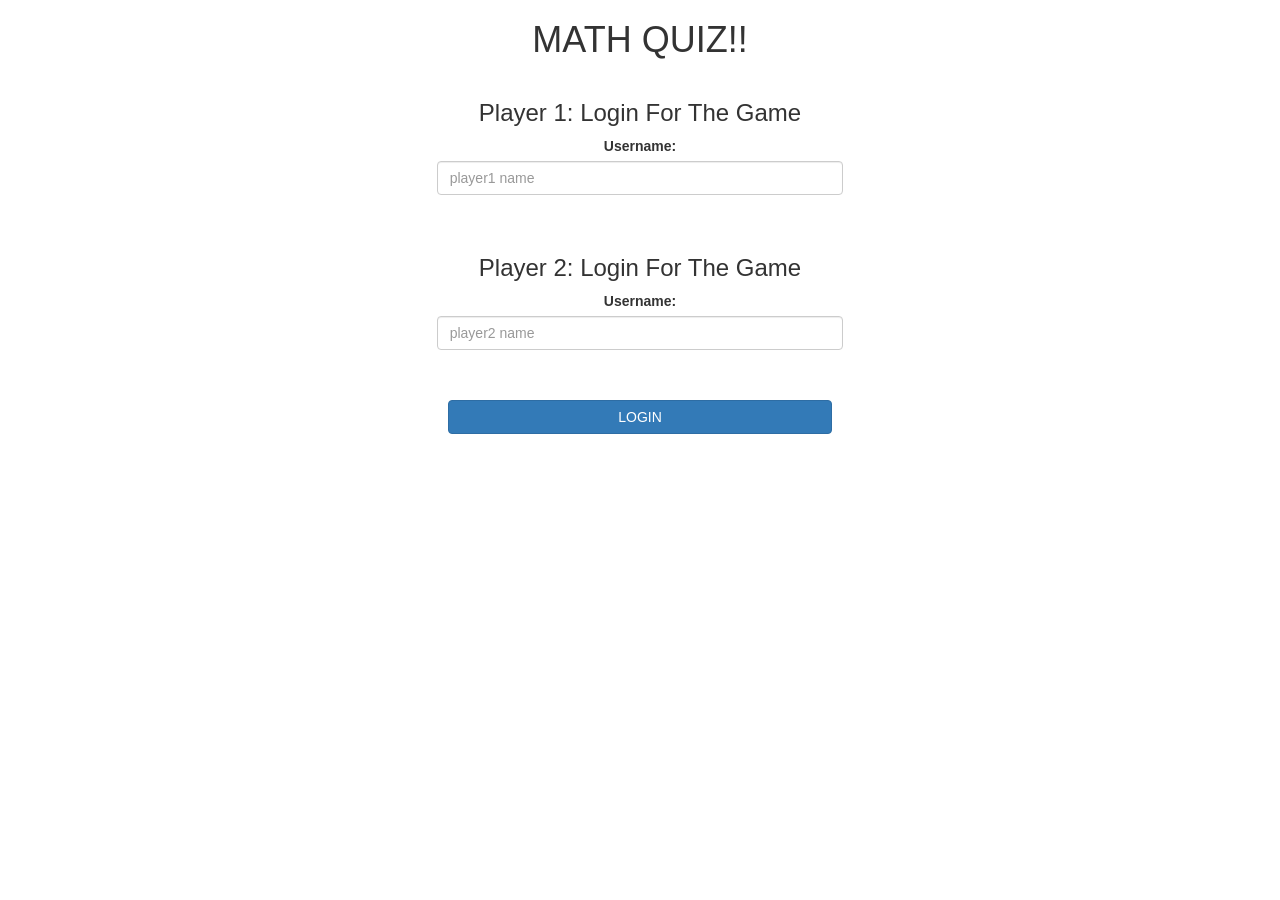
<file: index.html>
<html>
    <head>
        <title>MATH QUIZ</title>
        <meta name="viewport" content="width=device-width, initial-scale=1">
    <link rel="stylesheet" href="https://maxcdn.bootstrapcdn.com/bootstrap/3.4.0/css/bootstrap.min.css">
    <script src="https://ajax.googleapis.com/ajax/libs/jquery/3.4.1/jquery.min.js"></script>
    <script src="https://maxcdn.bootstrapcdn.com/bootstrap/3.4.0/js/bootstrap.min.js"></script>
    <link rel="stylesheet" type="text/css" href="style.css">
    <script src="quiz_game_login.js"> </script>
    </head>
    <body>
        <center>
            <h1>
            MATH QUIZ!!
        </h1>
        <div class="col-lg-4 col-sm-8 col-xs-11 login_div1">
            <h3>
                Player 1: Login For The Game 
            </h3>
            <label>
                Username:
            </label>
            <input type="text" id="player1_name_input" class="form-control" placeholder="player1 name">
            <br>
        </div>
        <div class="col-lg-4 col-sm-8 col-xs-11 login_div2">
            <h3>
                Player 2: Login For The Game 
            </h3>
            <label>
                Username:
            </label>
            <input type="text" id="player2_name_input" class="form-control" placeholder="player2 name">
            <br>
        </div>
        <br>
        <button style="width:30%" class="btn btn-primary" onclick="adduser()">
        LOGIN
        </button>
        </center>
    
    </body>
</html>
</file>
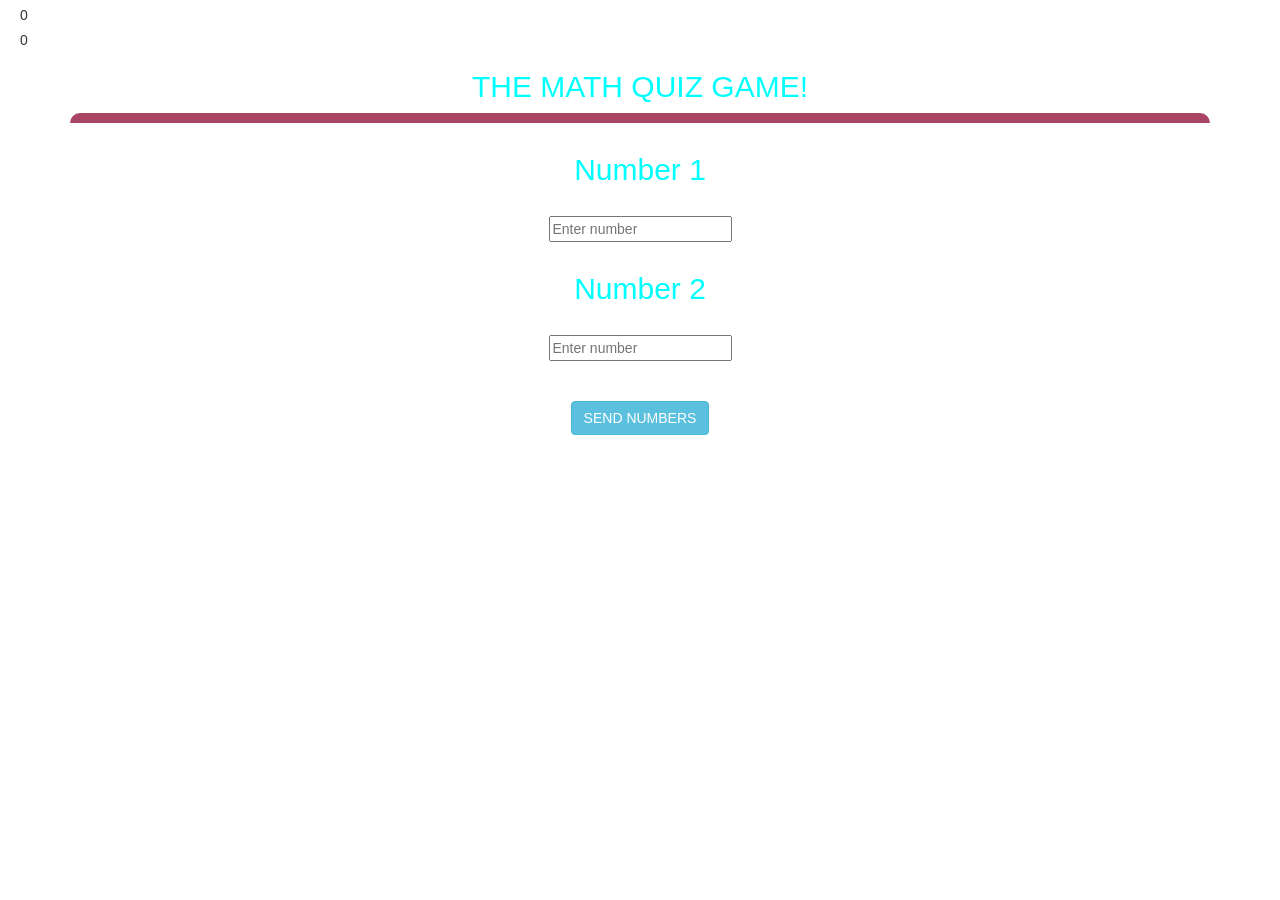
<file: quiz_game_page.html>
<html>
<head>
    <title>MATH QUIZ GAME!</title>
    <meta name="viewport" content="width=device-width, initial-scale=1">
<link rel="stylesheet" href="https://maxcdn.bootstrapcdn.com/bootstrap/3.4.0/css/bootstrap.min.css">
<script src="https://ajax.googleapis.com/ajax/libs/jquery/3.4.1/jquery.min.js"></script>
<script src="https://maxcdn.bootstrapcdn.com/bootstrap/3.4.0/js/bootstrap.min.js"></script>
<link rel="stylesheet" type="text/css" href="style.css">

</head>
<body>
    <h4 id="player1_name"></h4><span id="player1_score"></span>
    <br>
    <h4 id="player2_name"></h4><span id="player2_score"></span>
    <div class="container">
        <center>
            <h2 style="color:cyan;">THE MATH QUIZ GAME!</h2>
            <h4 id="questionplayer">
            </h4>
            <h4 id="answerplayer">
            </h4>
            <div id="output"></div> 
            <div id="inputsdiv">  
            <h4 style="color:cyan;
            background-image: url(https://png.pngtree.com/thumb_back/fw800/back_our/20190617/ourmid/pngtree-blue-ink-large-size-background-image_124631.jpg);"> Number 1</h4><br>
            <input id="number1" type="text"   placeholder="Enter number">  <br> <br>
            <h4 style="color:cyan;
            background-image: url(https://png.pngtree.com/thumb_back/fw800/back_our/20190617/ourmid/pngtree-blue-ink-large-size-background-image_124631.jpg);"> Number 2</h4>   <br>
            <input id="number2" type="text" placeholder="Enter number"><br> <br> <br>
            <button class="btn btn-info" id="sendbtn" onclick="send()">SEND NUMBERS</button>
        </div>
        </center>
    </div>
    <script src="quiz_game_page.js"></script>
</body>

</html>
</file>
<file: style.css>
body
{
    background-image: url("https://cdn.wallpapersafari.com/19/93/DLfxU3.jpg");
}
	.login_div1 , .login_div2
	{
        background-image: url("https://png.pngtree.com/thumb_back/fw800/back_our/20190617/ourmid/pngtree-blue-ink-large-size-background-image_124631.jpg");
		padding: 10px;
		float: none;
		border-radius: 15px;
	}


#player1_name , #player2_name
{
	display: inline-block;
	margin-left: 20px;
}
#output
{
background: white;
border-radius: 10px;
border-top: 10px solid #AA4465;
padding: 10px;
float: none;
text-align: left;
}
h4{
	color:deeppink;
	font-size: 30px;
	border-color:black;
	font-family: 'Gill Sans', 'Gill Sans MT', Calibri, 'Trebuchet MS', sans-serif;
}
#inputsdiv{
	background-image: url("https://t4.ftcdn.net/jpg/02/38/56/47/360_F_238564757_L7gsykjvZe2Sdtnyfa0mHd0fObHU4f5G.jpg");

}
</file>
